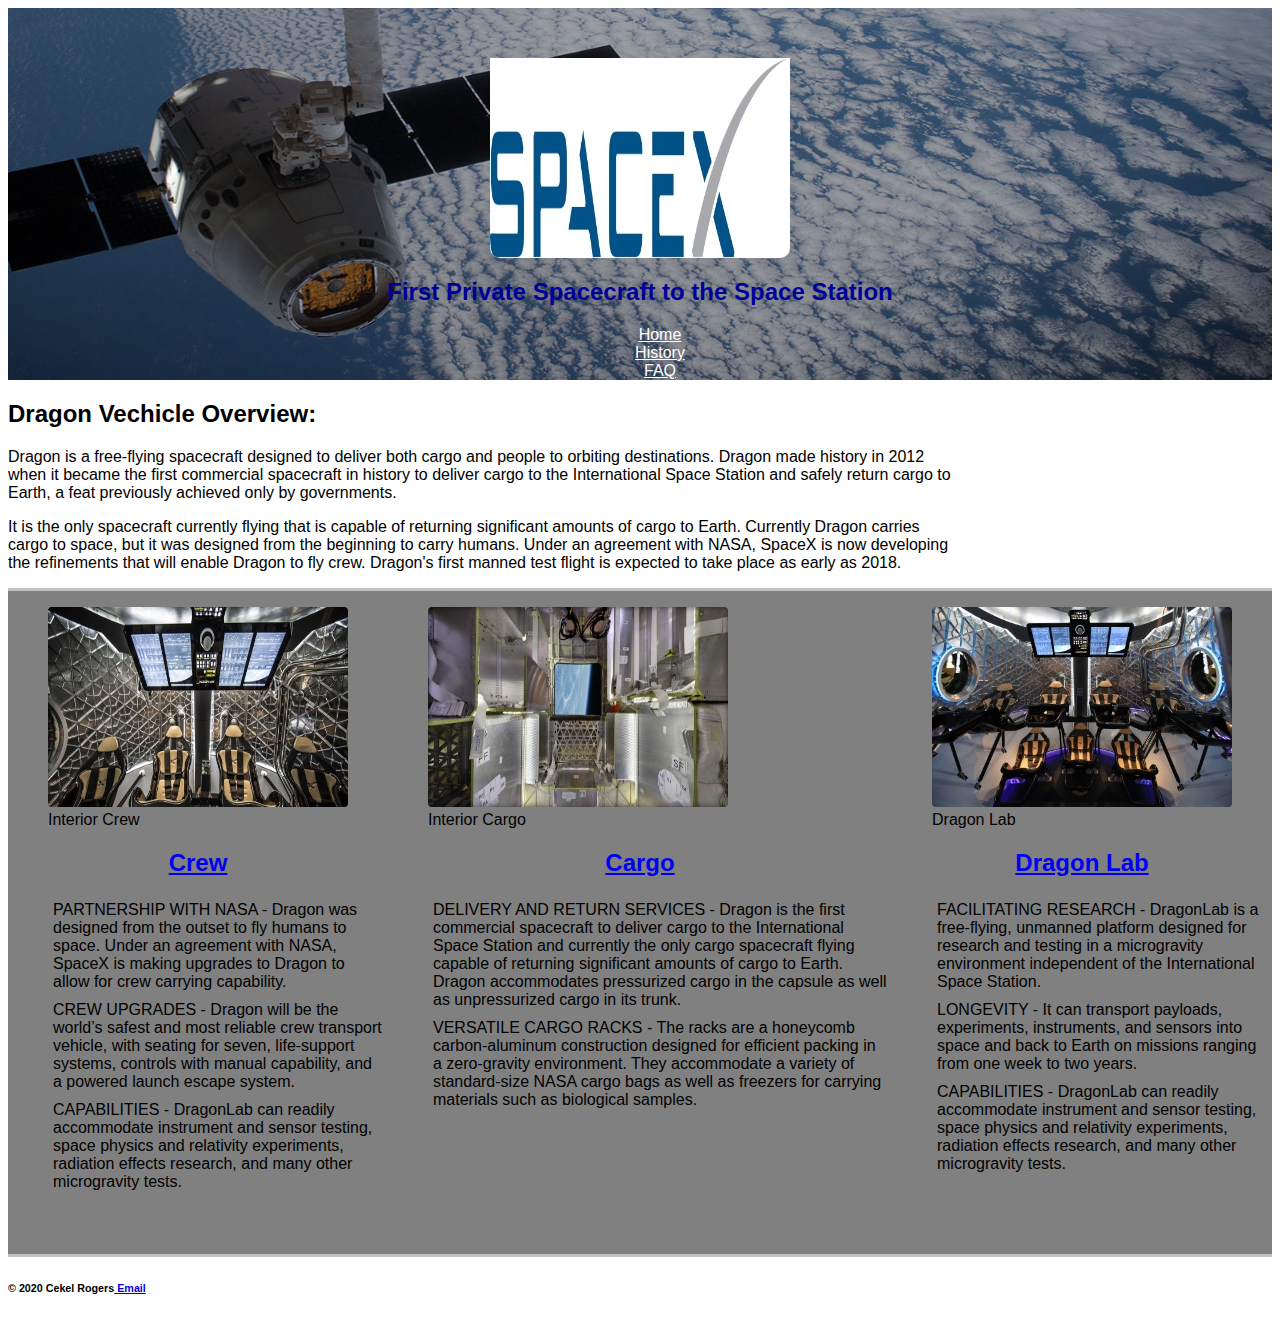
<file: spacex-dragon-v2/index.html>
<!DOCTYPE html>
<html lang="en">

<head>
  <title>SpaceX Dragon</title>
  <meta charset="UTF-8" />
  <meta name="description" content="SpaceX,Dragon,Elon Musk" />
  <meta name="author" content="Cekel Rogers" />
  <meta name="robots" content="noindex">
  <link href="https://fonts.googleapis.com/css2?family=Lato&display=swap" rel="stylesheet">
  <link rel="stylesheet" href="assets/css/style.css" />
</head>

<body>
  <header role="banner" class="primary">
    <a href="https://www.spacex.com"><img src="assets/img/top.jpg" alt="SpaceX"></a>
    
    <h2>First Private Spacecraft to the Space Station</h2>
    <nav role="navigation">
      <ul>
        <li><a href="index.html">Home</a></li>
        <li><a href="history.html">History</a></li>
        <li><a href="faq.html">FAQ</a></li>
      </ul>
    </nav>
  </header>
  <section id="content" class="container">
    <h2>Dragon Vechicle Overview:</h2>
    <p>Dragon is a free-flying spacecraft designed to deliver both cargo and people to orbiting destinations. Dragon made history in 2012 when it became the first commercial spacecraft in history to deliver cargo to the International Space Station and safely return cargo to Earth, a feat previously achieved only by governments. </p>
    <p>It is the only spacecraft currently flying that is capable of returning significant amounts of cargo to Earth. Currently Dragon carries cargo to space, but it was designed from the beginning to carry humans. Under an agreement with NASA, SpaceX is now developing the refinements that will enable Dragon to fly crew. Dragon's first manned test flight is expected to take place as early as 2018.</p>
  </section>
  <section id="articles" class="container">
    <article class="post">
      <header>
        <figure>
          <img src="assets/img/home1.jpg" alt="Interior Crew Image" />
          <figcaption>Interior Crew</figcaption>
        </figure>
        <h2> <a href="#" rel="bookmark" title="link to this post">Crew</a> </h2>
      </header>
      <ul>
          <li>PARTNERSHIP WITH NASA - Dragon was designed from the outset to fly humans to space. Under an agreement with NASA, SpaceX is making upgrades to Dragon to allow for crew carrying capability.</li>
          <li>CREW UPGRADES - Dragon will be the world’s safest and most reliable crew transport vehicle, with seating for seven, life-support systems, controls with manual capability, and a powered launch escape system.</li>
          <li>CAPABILITIES - DragonLab can readily accommodate instrument and sensor testing, space physics and relativity experiments, radiation effects research, and many other microgravity tests.</li>
      </ul>
    </article>
    <article class="post">
      <header>
        <figure>
          <img src="assets/img/home2.jpg" alt="Interior Cargo Image" />
          <figcaption>Interior Cargo</figcaption>
        </figure>
        <h2> <a href="#" rel="bookmark" title="link to this post">Cargo</a> </h2>
      </header>
      <ul>
          <li>DELIVERY AND RETURN SERVICES - Dragon is the first commercial spacecraft to deliver cargo to the International Space Station and currently the only cargo spacecraft flying capable of returning significant amounts of cargo to Earth. Dragon accommodates pressurized cargo in the capsule as well as unpressurized cargo in its trunk.</li>
          <li>VERSATILE CARGO RACKS - The racks are a honeycomb carbon-aluminum construction designed for efficient packing in a zero-gravity environment. They accommodate a variety of standard-size NASA cargo bags as well as freezers for carrying materials such as biological samples.</li>

      </ul>
      
    </article>
    <article class="post">
      <header>
        <figure>
          <img src="assets/img/home3.jpg" alt="Dragon Lab Image" />
          <figcaption>Dragon Lab</figcaption>
        </figure>
        <h2> <a href="#" rel="bookmark" title="link to this post">Dragon Lab</a> </h2>
      </header>
     <ul>
         <li>FACILITATING RESEARCH - DragonLab is a free-flying, unmanned platform designed for research and testing in a microgravity environment independent of the International Space Station.</li>
         <li>LONGEVITY - It can transport payloads, experiments, instruments, and sensors into space and back to Earth on missions ranging from one week to two years.</li>
         <li>CAPABILITIES - DragonLab can readily accommodate instrument and sensor testing, space physics and relativity experiments, radiation effects research, and many other microgravity tests.</li>
     </ul>
    </article>
  </section>
 
  <footer id="colophon" role="contentinfo">
    <h6>&copy; 2020 Cekel Rogers<a href="crogers@ualr.edu"> Email</a></h6>
  </footer>
</body>

</html>
</file>
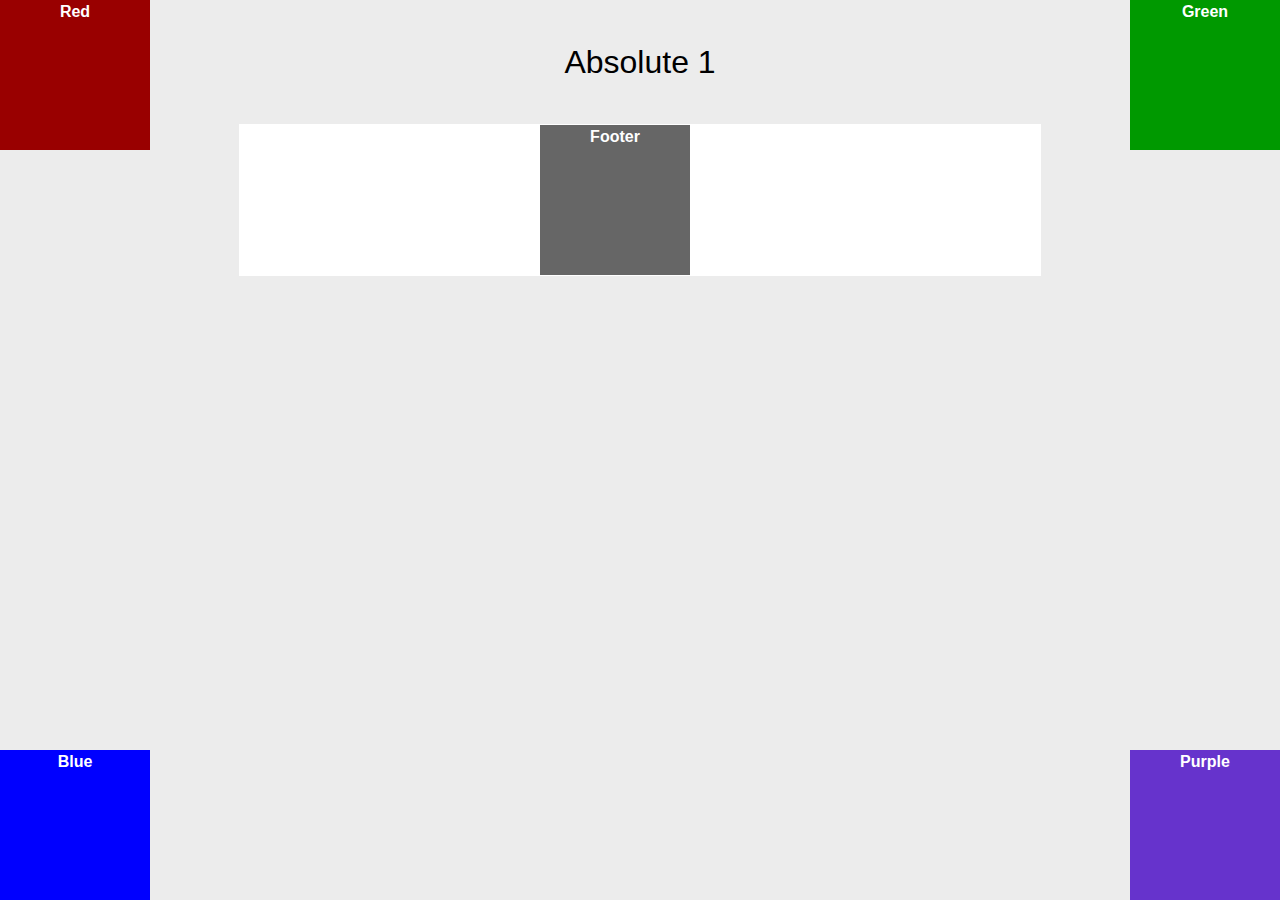
<file: positioning-lab/absolute-1.html>
<!DOCTYPE html>
 <html lang="en">
<head>
<meta charset="UTF-8" />
<title>Positioning Lab</title>
<style type="text/css">
* {
	margin: 0px;
	padding: 0px;
}
body {
	background-color: #ECECEC;
	font-weight: bold;
	font-family: Tahoma, Geneva, sans-serif;
	color: #FFF;
	text-align: center;
	line-height: 24px;
}
#wrapper {
	background-color: #FFF;
	border-top-width: 1px;
	border-right-width: 1px;
	border-bottom-width: 1px;
	border-left-width: 1px;
	border-top-style: solid;
	border-right-style: solid;
	border-bottom-style: solid;
	border-left-style: solid;
	width: 800px;
	margin-right: auto;
	margin-left: auto;
}
#red {
	background-color: #900;
	width:150px;
	height:150px;
	position:absolute;
	top:0;
	left:0;
}
#green {
	background-color: #090;
	width:150px;
	height:150px;
		position:absolute;
	top:0;
	right:0;
}
#blue {
	background-color: #00F;
	width:150px;
	height:150px;
	position:absolute;
	bottom:0;
	left:0;
}
#purple {
	background-color: #63C;
	width:150px;
	height:150px;
	position:absolute;
	bottom:0;
	right:0;
}
#footer {
	background-color: #666;
	position:relative;
	left:300px;
	top:300;
	width:150px;
	height:150px;
}
h1 {
	color: #000;
	font-weight: normal;
	padding: 50px;
}
</style>
</head>

<body>
<h1>Absolute 1</h1>
<div id="wrapper">
  <div id="red">Red</div>
  <div id="green">Green</div>
  <div id="blue">Blue</div>
  <div id="purple">Purple</div>
  <div id="footer">Footer</div>
</div>
</body>
</html>
</file>
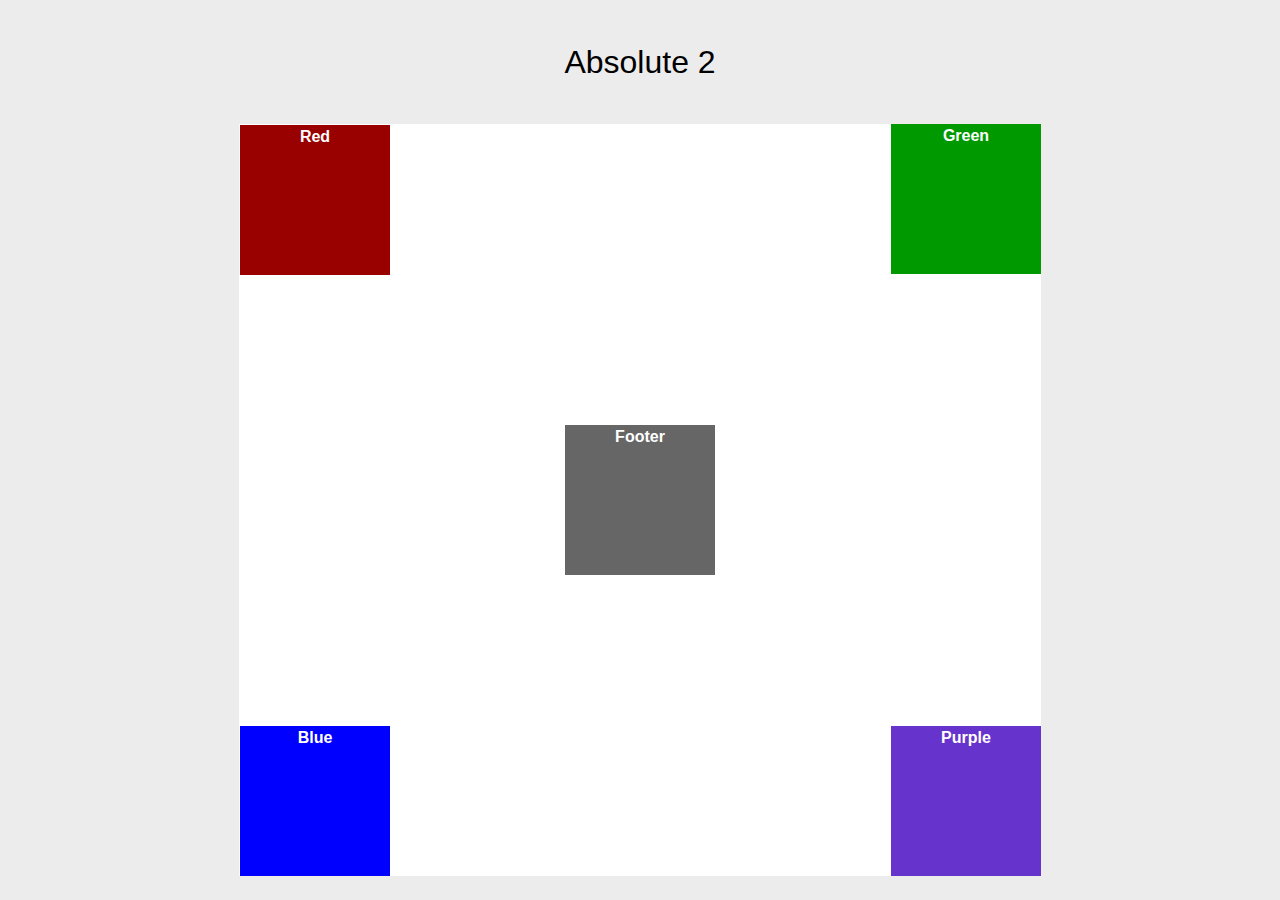
<file: positioning-lab/absolute-2.html>
<!DOCTYPE html>
<html lang="en">
<head>
<meta charset="UTF-8" />
<title>Positioning Lab</title>
<style type="text/css">
* {
	margin: 0px;
	padding: 0px;
}
body {
	background-color: #ECECEC;
	font-weight: bold;
	font-family: Tahoma, Geneva, sans-serif;
	color: #FFF;
	text-align: center;
	line-height: 24px;
}
#wrapper {
	background-color: #FFF;
	border-top-width: 1px;
	border-right-width: 1px;
	border-bottom-width: 1px;
	border-left-width: 1px;
	border-top-style: solid;
	border-right-style: solid;
	border-bottom-style: solid;
	border-left-style: solid;
	width: 800px;
	margin-right: auto;
	margin-left: auto;
}
#red {
	background-color: #900;
	width:150px;
	height:150px;
	position:relative;
	bottom:0px;
	left:0px;
}
#green {
	background-color: #090;
	width:150px;
	height:150px;
	position:relative;
	bottom:151px;
	left:651px;
}
#blue {
	background-color: #00F;
	width:150px;
	height:150px;
	position:relative;
	top:301px;
	right:0px;
}
#purple {
	background-color: #63C;
	width:150px;
	height:150px;
	position:relative;
	top:151px;
	left:651px;
}
#footer {
	background-color: #666;
	width:150px;
	height:150px;
	position:relative;
	bottom:300px;
	left:325px;
}
h1 {
	color: #000;
	font-weight: normal;
	padding: 50px;
}
</style>
</head>

<body>
<h1>Absolute 2</h1>
<div id="wrapper">
  <div id="red">Red</div>
  <div id="green">Green</div>
  <div id="blue">Blue</div>
  <div id="purple">Purple</div>
  <div id="footer">Footer</div>
</div>
</body>
</html>
</file>
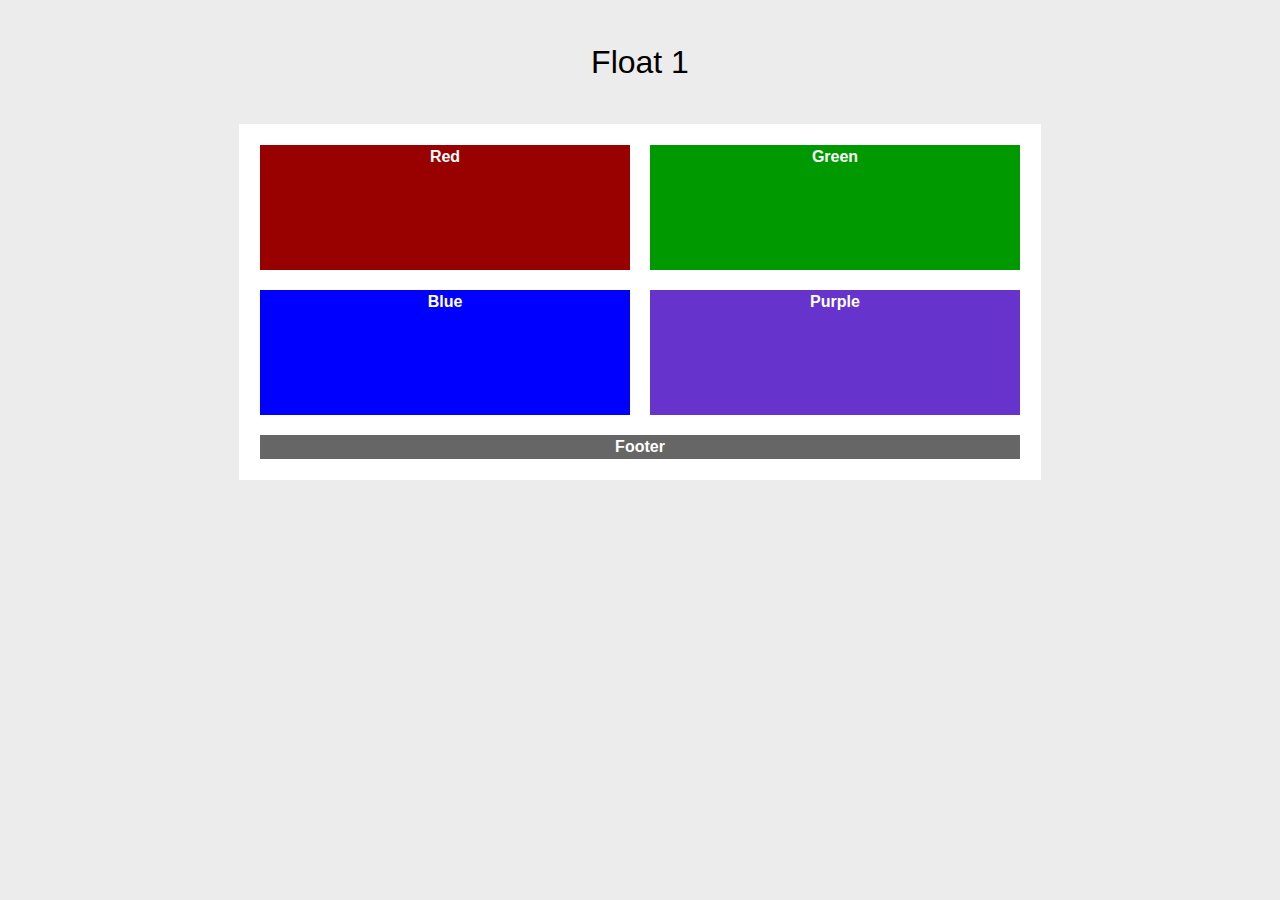
<file: positioning-lab/float-1.html>
<!DOCTYPE html>
<html lang="en">
<head>
<meta charset="UTF-8" />
<title>Positioning Lab</title>
<style type="text/css">
* {
	margin: 0px;
	padding: 0px;
}
body {
	background-color: #ECECEC;
	font-weight: bold;
	font-family: Tahoma, Geneva, sans-serif;
	color: #FFF;
	text-align: center;
	line-height: 24px;
}
#wrapper {
	background-color: #FFF;
	border-top-width: 1px;
	border-right-width: 1px;
	border-bottom-width: 1px;
	border-left-width: 1px;
	border-top-style: solid;
	border-right-style: solid;
	border-bottom-style: solid;
	border-left-style: solid;
	width: 800px;
	margin-right: auto;
	margin-left: auto;
}
#red {
	background-color: #900;
	width:370px;
	height:125px;
	float:left;
	margin:20px;

}
#green {
	background-color: #090;
	width:370px;
	height:125px;
	float:right;
	margin-top:20px;
	margin-right:20px;
}
#blue {
	background-color: #00F;
	width:370px;
	height:125px;
	float:left;
	margin:0px 20px 20px 20px;
}
#purple {
	background-color: #63C;
	width:370px;
	height:125px;
	float:right;
	margin-right:20px;

}
#footer {
	background-color: #666;
	clear:left;
	margin:20px;
}
h1 {
	color: #000;
	font-weight: normal;
	padding: 50px;
}
</style>
</head>

<body>
<h1>Float 1</h1>
<div id="wrapper">
  <div id="red">Red</div>
  <div id="green">Green</div>
  <div id="blue">Blue</div>
  <div id="purple">Purple</div>
  <div id="footer">Footer</div>
</div>
</body>
</html>
</file>
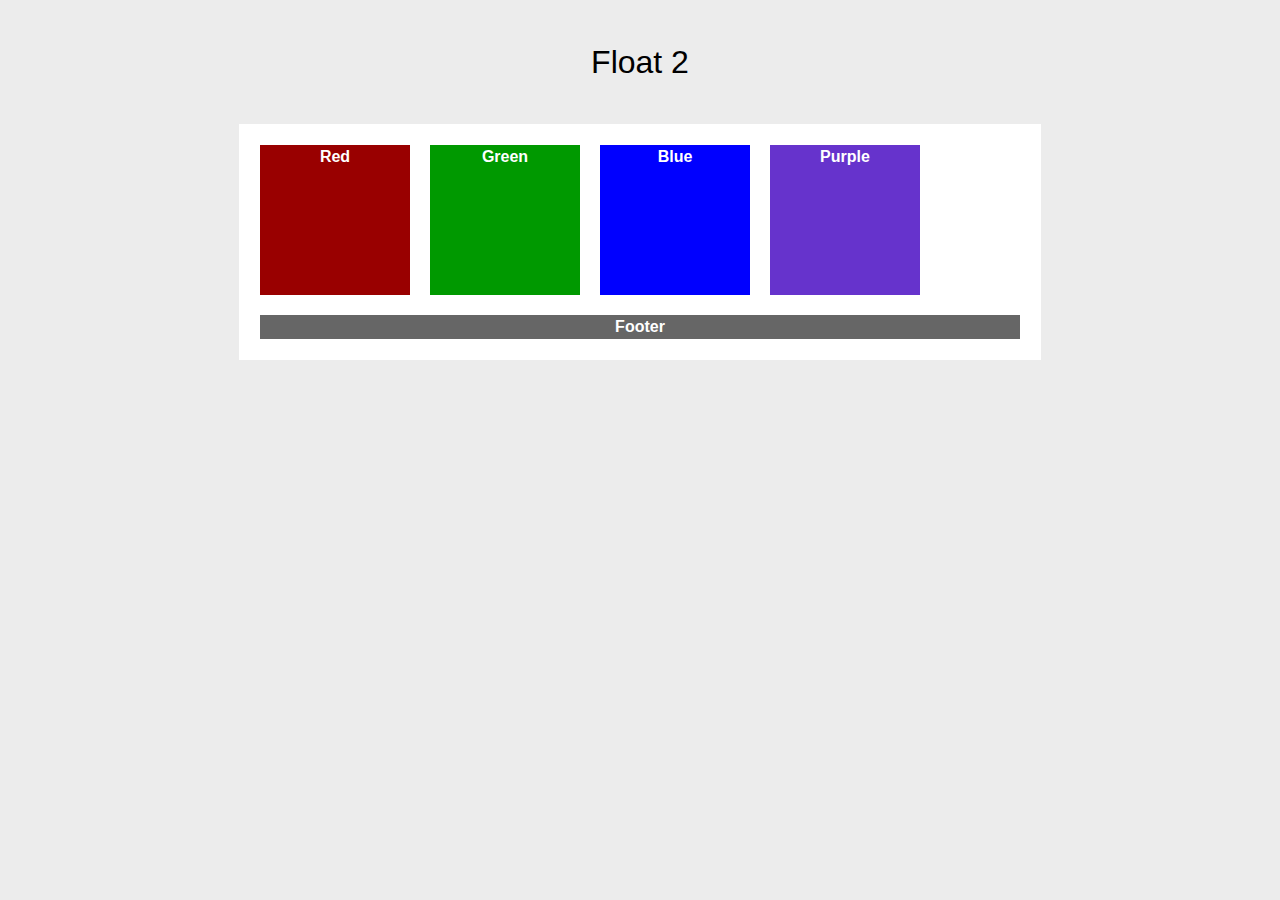
<file: positioning-lab/float-2.html>
<!DOCTYPE html>
<html lang="en">
<head>
<meta charset="UTF-8" />
<title>Positioning Lab</title>
<style type="text/css">
* {
	margin: 0px;
	padding: 0px;
}
body {
	background-color: #ECECEC;
	font-weight: bold;
	font-family: Tahoma, Geneva, sans-serif;
	color: #FFF;
	text-align: center;
	line-height: 24px;
}
#wrapper {
	background-color: #FFF;
	border-top-width: 1px;
	border-right-width: 1px;
	border-bottom-width: 1px;
	border-left-width: 1px;
	border-top-style: solid;
	border-right-style: solid;
	border-bottom-style: solid;
	border-left-style: solid;
	width: 800px;
	margin-right: auto;
	margin-left: auto;
}
#red {
	background-color: #900;
	width:150px;
	height:150px;
	float:left;
	margin:20px 20px 20px 20px;
}
#green {
	background-color: #090;
	width:150px;
	height:150px;
	float:left;
	margin:20px 0px 0px 0px;
}
#blue {
	background-color: #00F;
	width:150px;
	height:150px;
	float:left;
	margin:20px 20px 20px 20px;
}
#purple {
	background-color: #63C;
	width:150px;
	height:150px;
	float:left;
	margin:20px 0px 0px 0px;
}
#footer {
	background-color: #666;
	clear:both;
	margin:20px;
}
h1 {
	color: #000;
	font-weight: normal;
	padding: 50px;
}
</style>
</head>

<body>
<h1>Float 2</h1>
<div id="wrapper">
  <div id="red">Red</div>
  <div id="green">Green</div>
  <div id="blue">Blue</div>
  <div id="purple">Purple</div>
  <div id="footer">Footer</div>
</div>
</body>
</html>
</file>
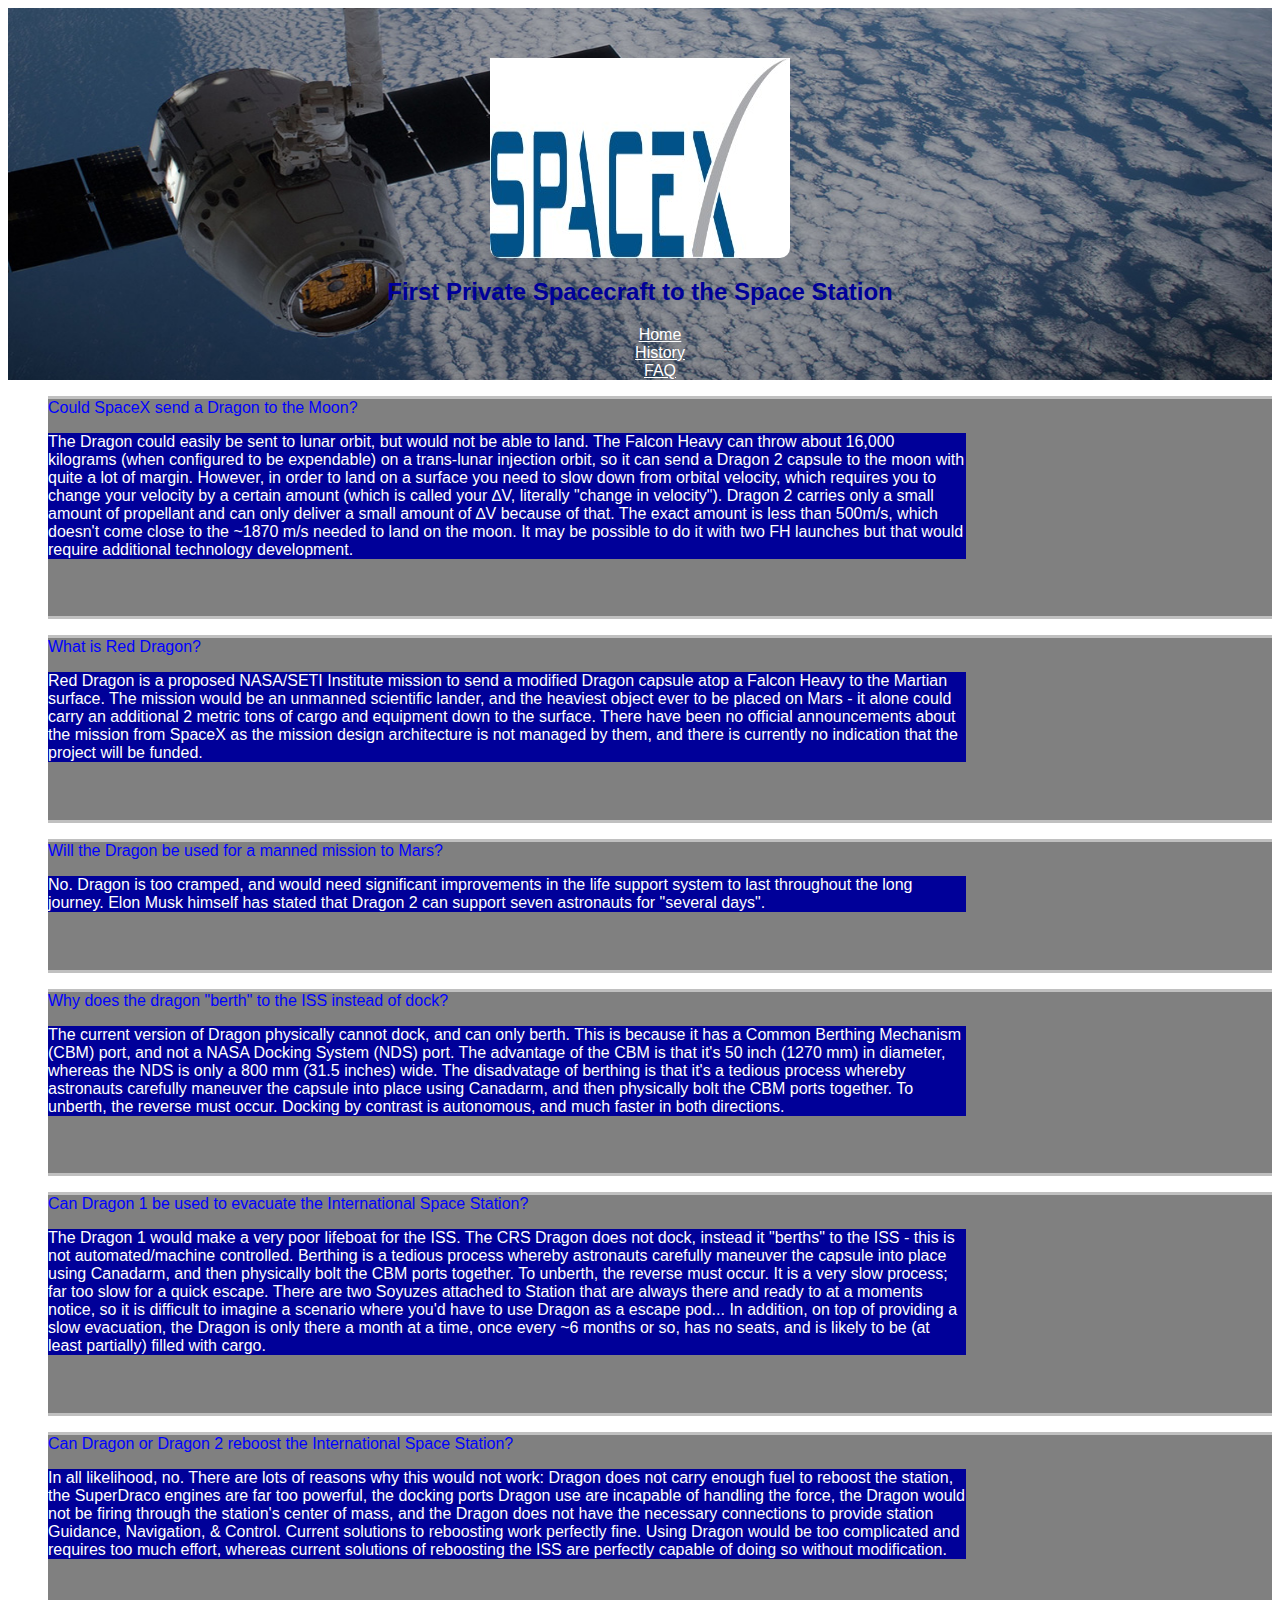
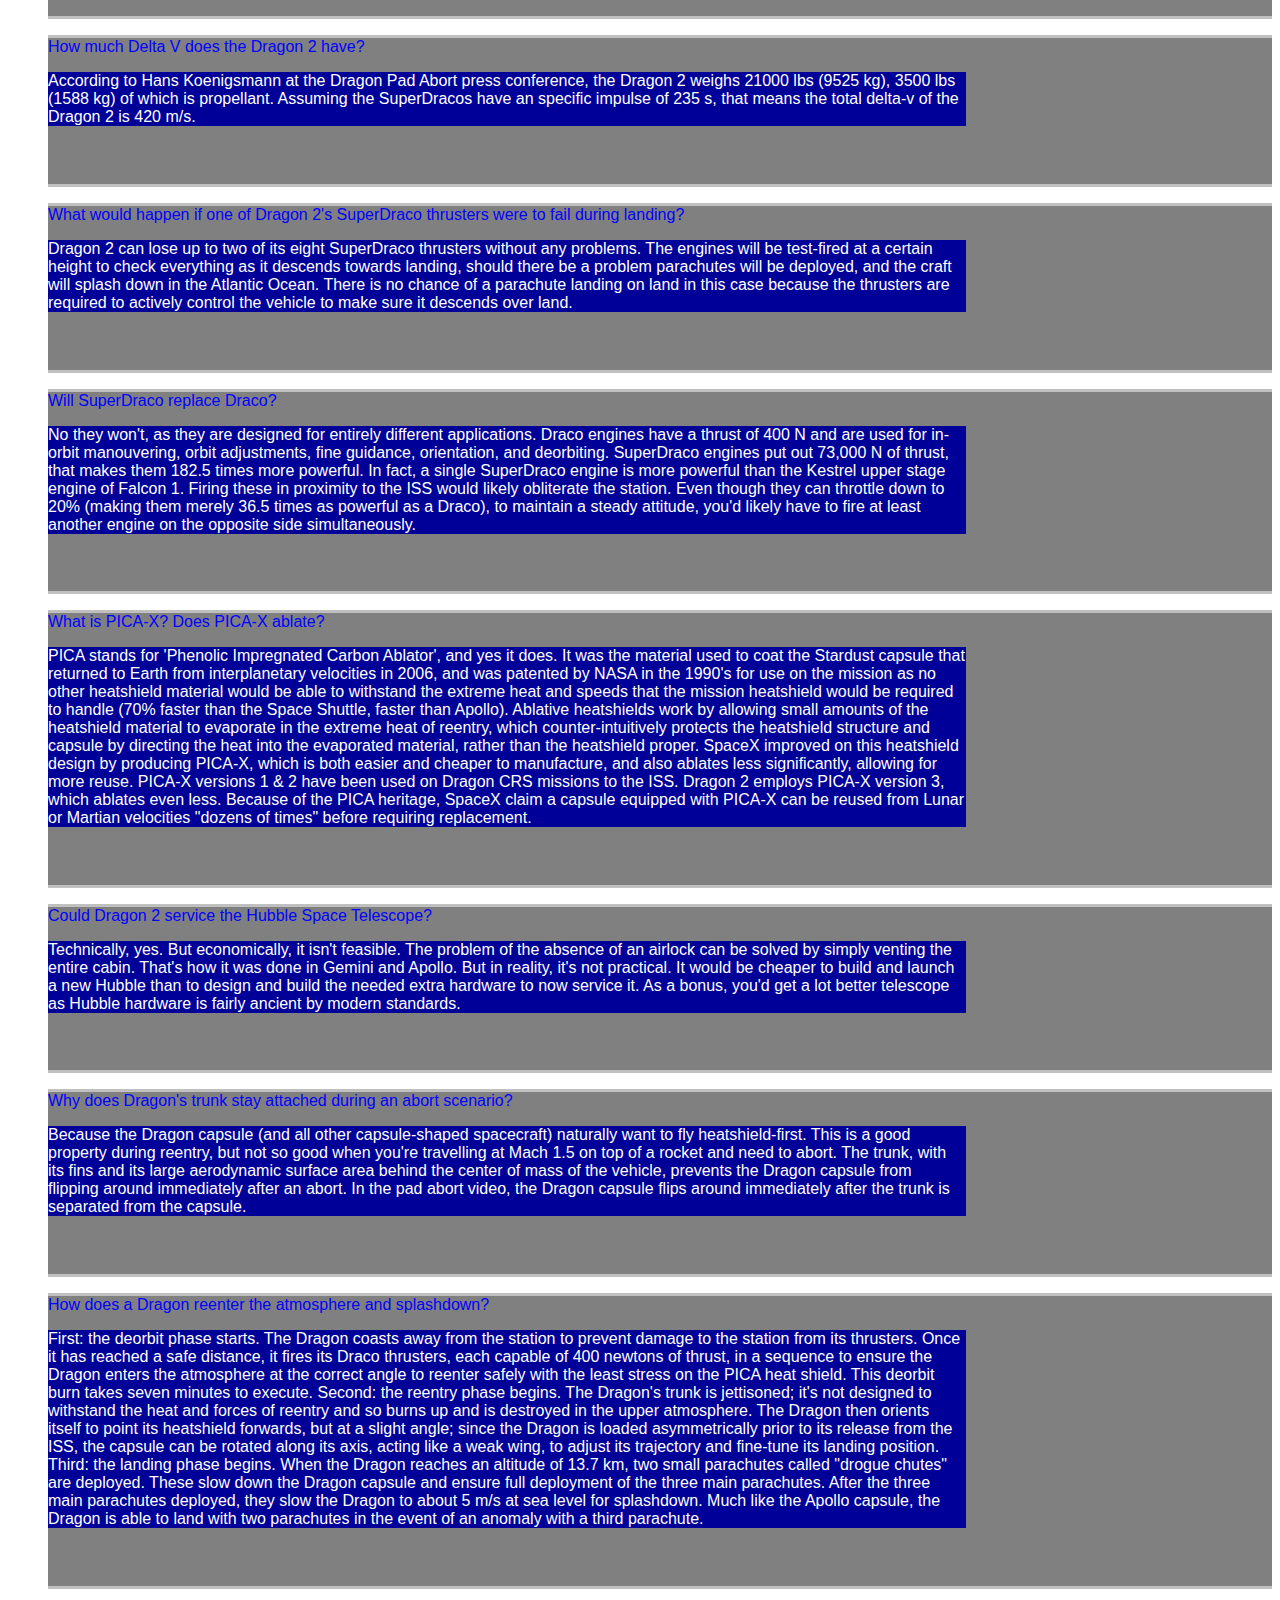
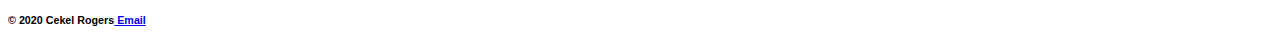
<file: spacex-dragon-v2/faq.html>
<!DOCTYPE html>
<html lang="en">

<head>
  <title>SpaceX Dragon</title>
  <meta charset="UTF-8" />
  <meta name="description" content="SpaceX,Dragon" />
  <meta name="author" content="Cekel Rogers" />
  <meta name="robots" content="noindex">
  <link href="https://fonts.googleapis.com/css2?family=Lato&display=swap" rel="stylesheet">
  <link rel="stylesheet" href="assets/css/style.css" />
</head>

<body>
  <header role="banner" class="primary">
   <a href="https://www.spacex.com"><img src="assets/img/top.jpg" alt="SpaceX"></a>
    <h2>First Private Spacecraft to the Space Station</h2>
    <nav role="navigation">
      <ul>
        <li><a href="index.html">Home</a></li>
        <li><a href="history.html">History</a></li>
        <li><a href="faq.html">FAQ</a></li>
      </ul>
    </nav>
  </header>
  <section id="content-f" class="container">
    <ul>
      <li>Could SpaceX send a Dragon to the Moon?
        <p>The Dragon could easily be sent to lunar orbit, but would not be able to land. The Falcon Heavy can throw about 16,000 kilograms (when configured to be expendable) on a trans-lunar injection orbit, so it can send a Dragon 2 capsule to the moon with quite a lot of margin. However, in order to land on a surface you need to slow down from orbital velocity, which requires you to change your velocity by a certain amount (which is called your ∆V, literally "change in velocity"). Dragon 2 carries only a small amount of propellant and can only deliver a small amount of ∆V because of that. The exact amount is less than 500m/s, which doesn't come close to the ~1870 m/s needed to land on the moon. It may be possible to do it with two FH launches but that would require additional technology development.
</p>
      </li>
    </ul>
   
    <ul>
      <li>What is Red Dragon?
        <p>Red Dragon is a proposed NASA/SETI Institute mission to send a modified Dragon capsule atop a Falcon Heavy to the Martian surface. The mission would be an unmanned scientific lander, and the heaviest object ever to be placed on Mars - it alone could carry an additional 2 metric tons of cargo and equipment down to the surface. There have been no official announcements about the mission from SpaceX as the mission design architecture is not managed by them, and there is currently no indication that the project will be funded.</p>
      </li>
    </ul>
   
    <ul>
      <li>Will the Dragon be used for a manned mission to Mars?
        <p>No. Dragon is too cramped, and would need significant improvements in the life support system to last throughout the long journey. Elon Musk himself has stated that Dragon 2 can support seven astronauts for "several days".</p>
      </li>
    </ul>
   
    <ul>
      <li>Why does the dragon "berth" to the ISS instead of dock?
        <p>The current version of Dragon physically cannot dock, and can only berth. This is because it has a Common Berthing Mechanism (CBM) port, and not a NASA Docking System (NDS) port. The advantage of the CBM is that it's 50 inch (1270 mm) in diameter, whereas the NDS is only a 800 mm (31.5 inches) wide. The disadvatage of berthing is that it's a tedious process whereby astronauts carefully maneuver the capsule into place using Canadarm, and then physically bolt the CBM ports together. To unberth, the reverse must occur. Docking by contrast is autonomous, and much faster in both directions.
</p>
      </li>
    </ul>
   
    <ul>
      <li>Can Dragon 1 be used to evacuate the International Space Station?
        <p>The Dragon 1 would make a very poor lifeboat for the ISS. The CRS Dragon does not dock, instead it "berths" to the ISS - this is not automated/machine controlled. Berthing is a tedious process whereby astronauts carefully maneuver the capsule into place using Canadarm, and then physically bolt the CBM ports together. To unberth, the reverse must occur. It is a very slow process; far too slow for a quick escape. There are two Soyuzes attached to Station that are always there and ready to at a moments notice, so it is difficult to imagine a scenario where you'd have to use Dragon as a escape pod... In addition, on top of providing a slow evacuation, the Dragon is only there a month at a time, once every ~6 months or so, has no seats, and is likely to be (at least partially) filled with cargo.
</p>
      </li>
    </ul>
   
    <ul>
      <li>Can Dragon or Dragon 2 reboost the International Space Station?
        <p>In all likelihood, no. There are lots of reasons why this would not work: Dragon does not carry enough fuel to reboost the station, the SuperDraco engines are far too powerful, the docking ports Dragon use are incapable of handling the force, the Dragon would not be firing through the station's center of mass, and the Dragon does not have the necessary connections to provide station Guidance, Navigation, & Control. Current solutions to reboosting work perfectly fine. Using Dragon would be too complicated and requires too much effort, whereas current solutions of reboosting the ISS are perfectly capable of doing so without modification.
</p>
      </li>
    </ul>
   
    <ul>
      <li>How much Delta V does the Dragon 2 have?
        <p>According to Hans Koenigsmann at the Dragon Pad Abort press conference, the Dragon 2 weighs 21000 lbs (9525 kg), 3500 lbs (1588 kg) of which is propellant. Assuming the SuperDracos have an specific impulse of 235 s, that means the total delta-v of the Dragon 2 is 420 m/s.</p>
      </li>
    </ul>
   
    <ul>
      <li>What would happen if one of Dragon 2's SuperDraco thrusters were to fail during landing?
        <p>Dragon 2 can lose up to two of its eight SuperDraco thrusters without any problems. The engines will be test-fired at a certain height to check everything as it descends towards landing, should there be a problem parachutes will be deployed, and the craft will splash down in the Atlantic Ocean. There is no chance of a parachute landing on land in this case because the thrusters are required to actively control the vehicle to make sure it descends over land.
</p>
      </li>
    </ul>
   
    <ul>
      <li>Will SuperDraco replace Draco?
        <p>No they won't, as they are designed for entirely different applications. Draco engines have a thrust of 400 N and are used for in-orbit manouvering, orbit adjustments, fine guidance, orientation, and deorbiting. SuperDraco engines put out 73,000 N of thrust, that makes them 182.5 times more powerful. In fact, a single SuperDraco engine is more powerful than the Kestrel upper stage engine of Falcon 1. Firing these in proximity to the ISS would likely obliterate the station.
Even though they can throttle down to 20% (making them merely 36.5 times as powerful as a Draco), to maintain a steady attitude, you'd likely have to fire at least another engine on the opposite side simultaneously.</p>
      </li>
    </ul>
   
    <ul>
      <li>What is PICA-X? Does PICA-X ablate?
        <p>PICA stands for 'Phenolic Impregnated Carbon Ablator', and yes it does. It was the material used to coat the Stardust capsule that returned to Earth from interplanetary velocities in 2006, and was patented by NASA in the 1990's for use on the mission as no other heatshield material would be able to withstand the extreme heat and speeds that the mission heatshield would be required to handle (70% faster than the Space Shuttle, faster than Apollo). Ablative heatshields work by allowing small amounts of the heatshield material to evaporate in the extreme heat of reentry, which counter-intuitively protects the heatshield structure and capsule by directing the heat into the evaporated material, rather than the heatshield proper.
SpaceX improved on this heatshield design by producing PICA-X, which is both easier and cheaper to manufacture, and also ablates less significantly, allowing for more reuse. PICA-X versions 1 & 2 have been used on Dragon CRS missions to the ISS. Dragon 2 employs PICA-X version 3, which ablates even less. Because of the PICA heritage, SpaceX claim a capsule equipped with PICA-X can be reused from Lunar or Martian velocities "dozens of times" before requiring replacement.</p>
      </li>
    </ul>
   
    <ul>
      <li>Could Dragon 2 service the Hubble Space Telescope?
        <p>Technically, yes. But economically, it isn't feasible. The problem of the absence of an airlock can be solved by simply venting the entire cabin. That's how it was done in Gemini and Apollo. But in reality, it's not practical. It would be cheaper to build and launch a new Hubble than to design and build the needed extra hardware to now service it. As a bonus, you'd get a lot better telescope as Hubble hardware is fairly ancient by modern standards. </p>
      </li>
    </ul>
   
    <ul>
      <li>Why does Dragon's trunk stay attached during an abort scenario?
        <p>Because the Dragon capsule (and all other capsule-shaped spacecraft) naturally want to fly heatshield-first. This is a good property during reentry, but not so good when you're travelling at Mach 1.5 on top of a rocket and need to abort. The trunk, with its fins and its large aerodynamic surface area behind the center of mass of the vehicle, prevents the Dragon capsule from flipping around immediately after an abort. In the pad abort video, the Dragon capsule flips around immediately after the trunk is separated from the capsule.</p>
      </li>
    </ul>
   
    <ul>
      <li>How does a Dragon reenter the atmosphere and splashdown?
        <p>First: the deorbit phase starts. The Dragon coasts away from the station to prevent damage to the station from its thrusters. Once it has reached a safe distance, it fires its Draco thrusters, each capable of 400 newtons of thrust, in a sequence to ensure the Dragon enters the atmosphere at the correct angle to reenter safely with the least stress on the PICA heat shield. This deorbit burn takes seven minutes to execute.
Second: the reentry phase begins. The Dragon's trunk is jettisoned; it's not designed to withstand the heat and forces of reentry and so burns up and is destroyed in the upper atmosphere. The Dragon then orients itself to point its heatshield forwards, but at a slight angle; since the Dragon is loaded asymmetrically prior to its release from the ISS, the capsule can be rotated along its axis, acting like a weak wing, to adjust its trajectory and fine-tune its landing position.
Third: the landing phase begins. When the Dragon reaches an altitude of 13.7 km, two small parachutes called "drogue chutes" are deployed. These slow down the Dragon capsule and ensure full deployment of the three main parachutes. After the three main parachutes deployed, they slow the Dragon to about 5 m/s at sea level for splashdown. Much like the Apollo capsule, the Dragon is able to land with two parachutes in the event of an anomaly with a third parachute.

</p>
      </li>
    </ul>
   </section>
     <footer id="colophon" role="contentinfo">
    <h6>&copy; 2020 Cekel Rogers<a href="crogers@ualr.edu"> Email</a></h6>
  </footer>
</body>

</html>
</file>
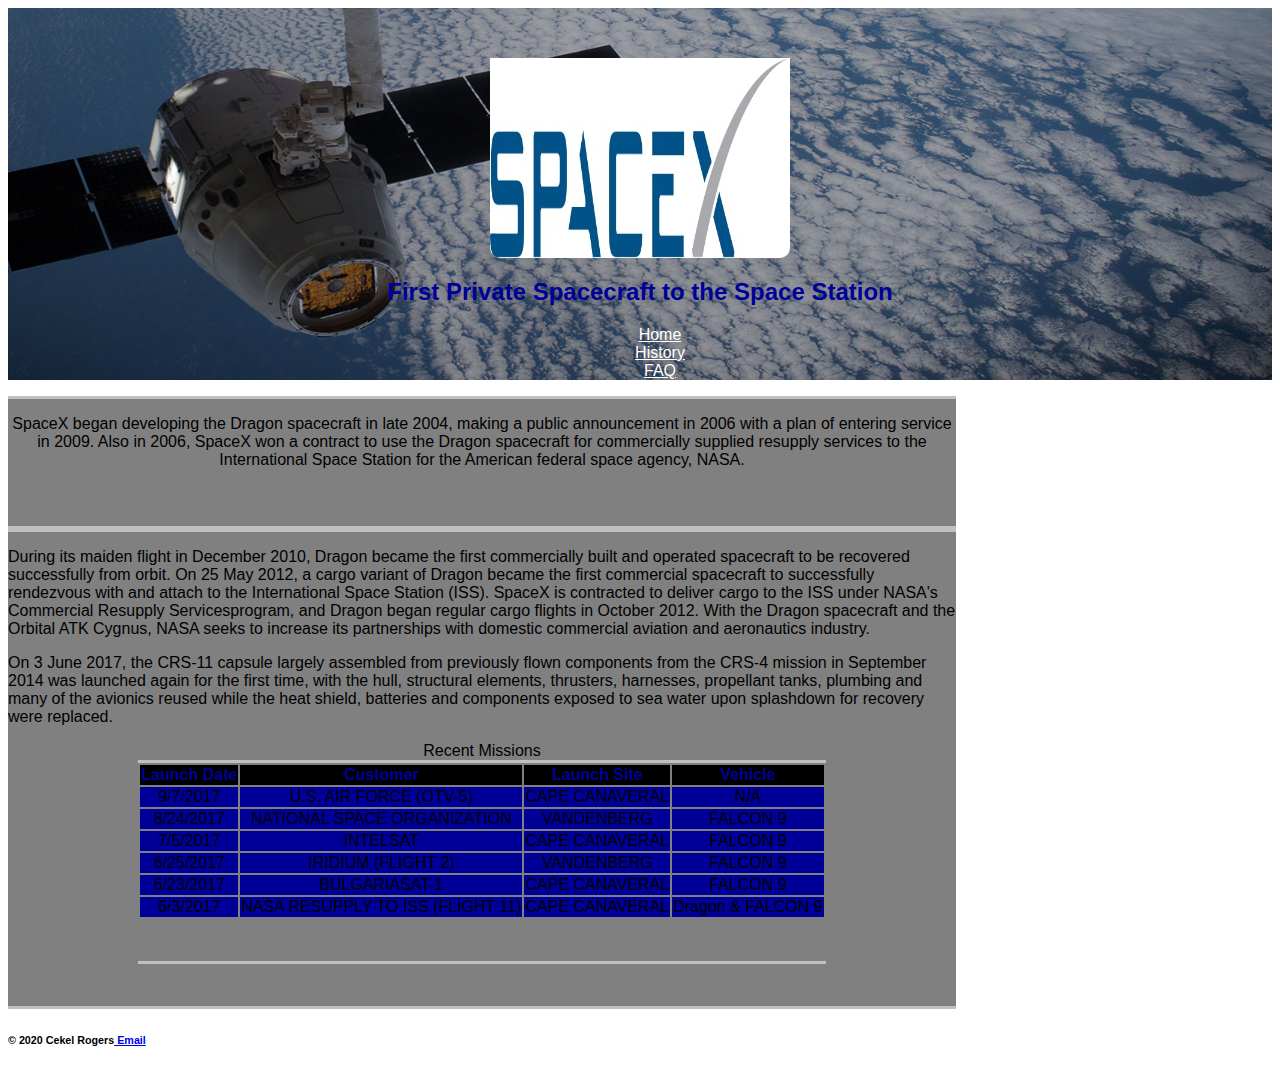
<file: spacex-dragon-v2/history.html>
<!DOCTYPE html>
<html lang="en">

<head>
  <title>SpaceX Dragon</title>
  <meta charset="UTF-8" />
  <meta name="description" content="SpaceX,Dragon" />
  <meta name="author" content="Cekel Rogers" />
  <meta name="robots" content="noindex">
  <link href="https://fonts.googleapis.com/css2?family=Lato&display=swap" rel="stylesheet">
  <link rel="stylesheet" href="assets/css/style.css" />
</head>

<body>
  <header role="banner" class="primary">
    <a href="https://www.spacex.com"><img src="assets/img/top.jpg" alt="SpaceX"></a>
    <h2>First Private Spacecraft to the Space Station</h2>
    <nav role="navigation">
      <ul>
        <li><a href="index.html">Home</a></li>
        <li><a href="history.html">History</a></li>
        <li><a href="faq.html">FAQ</a></li>
      </ul>
    </nav>
  </header>
  <section id="content-h" class="container">
    <p>SpaceX began developing the Dragon spacecraft in late 2004, making a public announcement in 2006 with a plan of entering service in 2009. Also in 2006, SpaceX won a contract to use the Dragon spacecraft for commercially supplied resupply services to the International Space Station for the American federal space agency, NASA.</p>
  </section>
  <section id="articles-h" class="container">
    <article class="post">
      <p>During its maiden flight in December 2010, Dragon became the first commercially built and operated spacecraft to be recovered successfully from orbit. On 25 May 2012, a cargo variant of Dragon became the first commercial spacecraft to successfully rendezvous with and attach to the International Space Station (ISS). SpaceX is contracted to deliver cargo to the ISS under NASA's Commercial Resupply Servicesprogram, and Dragon began regular cargo flights in October 2012.  With the Dragon spacecraft and the Orbital ATK Cygnus, NASA seeks to increase its partnerships with domestic commercial aviation and aeronautics industry. </p>
      <p>On 3 June 2017, the CRS-11 capsule largely assembled from previously flown components from the CRS-4 mission in September 2014 was launched again for the first time, with the hull, structural elements, thrusters, harnesses, propellant tanks, plumbing and many of the avionics reused while the heat shield, batteries and components exposed to sea water upon splashdown for recovery were replaced.</p>
      <table>
        <caption>Recent Missions</caption>
        <tr>
          <th scope="col">Launch Date</th>
          <th scope="col">Customer</th>
          <th scope="col">Launch Site</th>
          <th scope="col">Vehicle</th>
          </tr>
        <tr>
          <td>9/7/2017</td>
          <td>U.S. AIR FORCE (OTV-5)</td>
          <td>CAPE CANAVERAL</td>
          <td>N/A</td>
        </tr>
        <tr>
          <td>8/24/2017</td>
          <td>NATIONAL SPACE ORGANIZATION</td>
          <td>VANDENBERG</td>
          <td>FALCON 9</td>
        </tr>
        <tr>
          <td>7/5/2017</td>
          <td>INTELSAT</td>
          <td>CAPE CANAVERAL</td>
          <td>FALCON 9</td>
        </tr>
        <tr>
          <td>6/25/2017</td>
          <td>IRIDIUM (FLIGHT 2)</td>
          <td>VANDENBERG</td>
          <td>FALCON 9</td>
        </tr>
        <tr>
          <td>6/23/2017</td>
          <td>BULGARIASAT-1</td>
          <td>CAPE CANAVERAL</td>
          <td>FALCON 9</td>
        </tr>
        <tr>
          <td>6/3/2017</td>
          <td>NASA RESUPPLY TO ISS (FLIGHT 11)</td>
          <td>CAPE CANAVERAL</td>
          <td>Dragon & FALCON 9</td>
        </tr>
        
        
      </table>
    </article>
  
      </section>
  <footer id="colophon" role="contentinfo">
    <h6>&copy; 2020 Cekel Rogers<a href="crogers@ualr.edu"> Email</a> </h6>
  </footer>
</body>

</html>
</file>
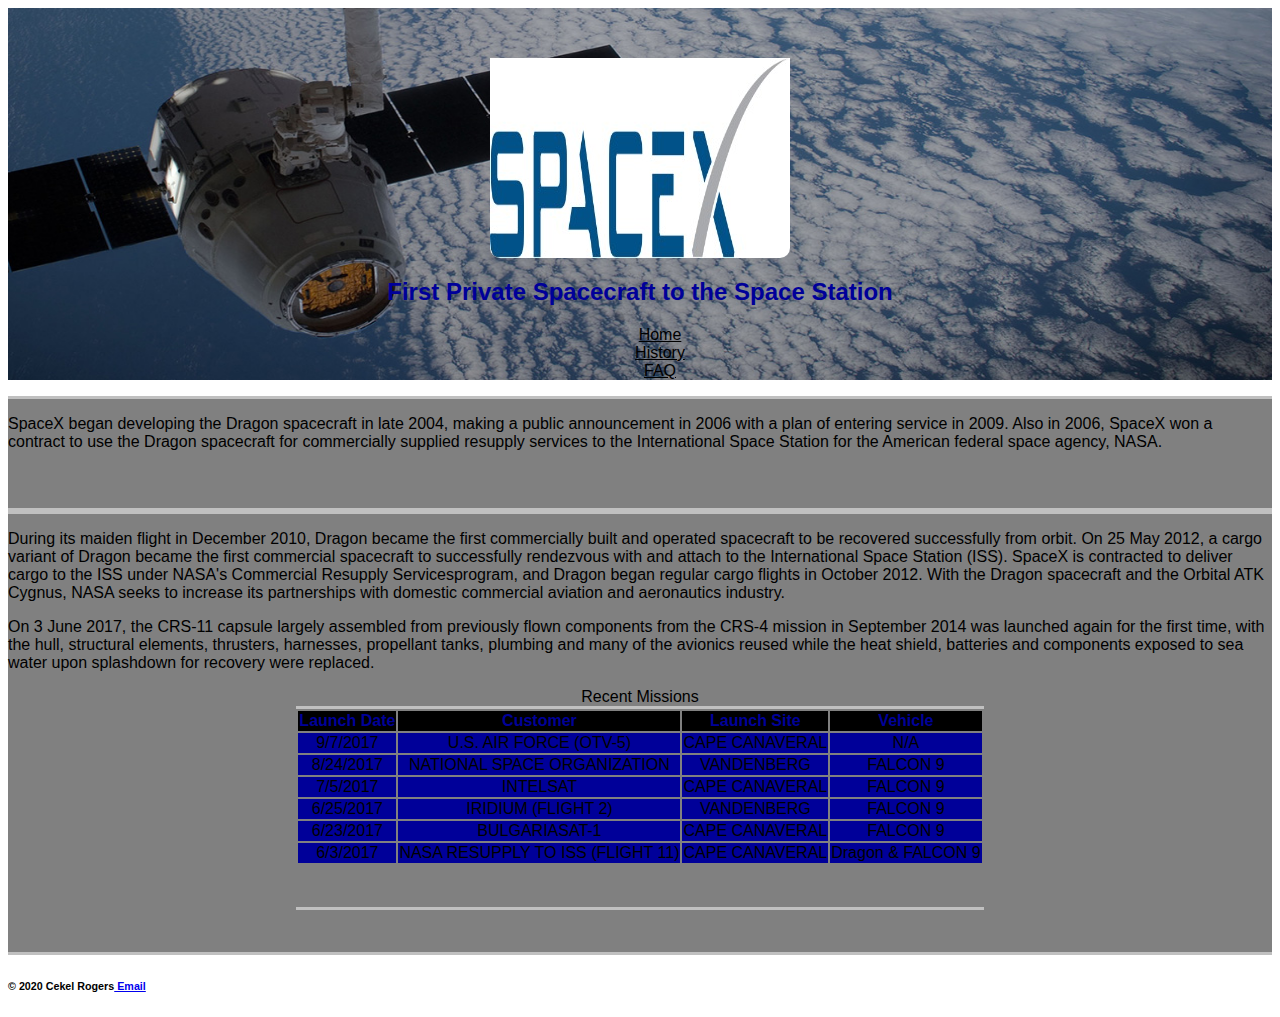
<file: spacex-dragon/history.html>
<!DOCTYPE html>
<html lang="en">

<head>
  <title>SpaceX Dragon</title>
  <meta charset="UTF-8" />
  <meta name="description" content="SpaceX,Dragon" />
  <meta name="author" content="Cekel Rogers" />
  <meta name="robots" content="noindex">
  <link href="https://fonts.googleapis.com/css2?family=Lato&display=swap" rel="stylesheet">
  <link rel="stylesheet" href="assets/css/style.css" />
</head>

<body>
  <header role="banner" class="primary">
    <a href="https://www.spacex.com"><img src="assets/img/top.jpg" alt="SpaceX"></a>
    <h2>First Private Spacecraft to the Space Station</h2>
    <nav role="navigation">
      <ul>
        <li><a href="index.html">Home</a></li>
        <li><a href="history.html">History</a></li>
        <li><a href="faq.html">FAQ</a></li>
      </ul>
    </nav>
  </header>
  <section id="content-h" class="container">
    <p>SpaceX began developing the Dragon spacecraft in late 2004, making a public announcement in 2006 with a plan of entering service in 2009. Also in 2006, SpaceX won a contract to use the Dragon spacecraft for commercially supplied resupply services to the International Space Station for the American federal space agency, NASA.</p>
  </section>
  <section id="articles-h" class="container">
    <article class="post">
      <p>During its maiden flight in December 2010, Dragon became the first commercially built and operated spacecraft to be recovered successfully from orbit. On 25 May 2012, a cargo variant of Dragon became the first commercial spacecraft to successfully rendezvous with and attach to the International Space Station (ISS). SpaceX is contracted to deliver cargo to the ISS under NASA's Commercial Resupply Servicesprogram, and Dragon began regular cargo flights in October 2012.  With the Dragon spacecraft and the Orbital ATK Cygnus, NASA seeks to increase its partnerships with domestic commercial aviation and aeronautics industry. </p>
      <p>On 3 June 2017, the CRS-11 capsule largely assembled from previously flown components from the CRS-4 mission in September 2014 was launched again for the first time, with the hull, structural elements, thrusters, harnesses, propellant tanks, plumbing and many of the avionics reused while the heat shield, batteries and components exposed to sea water upon splashdown for recovery were replaced.</p>
      <table>
        <caption>Recent Missions</caption>
        <tr>
          <th scope="col">Launch Date</th>
          <th scope="col">Customer</th>
          <th scope="col">Launch Site</th>
          <th scope="col">Vehicle</th>
          </tr>
        <tr>
          <td>9/7/2017</td>
          <td>U.S. AIR FORCE (OTV-5)</td>
          <td>CAPE CANAVERAL</td>
          <td>N/A</td>
        </tr>
        <tr>
          <td>8/24/2017</td>
          <td>NATIONAL SPACE ORGANIZATION</td>
          <td>VANDENBERG</td>
          <td>FALCON 9</td>
        </tr>
        <tr>
          <td>7/5/2017</td>
          <td>INTELSAT</td>
          <td>CAPE CANAVERAL</td>
          <td>FALCON 9</td>
        </tr>
        <tr>
          <td>6/25/2017</td>
          <td>IRIDIUM (FLIGHT 2)</td>
          <td>VANDENBERG</td>
          <td>FALCON 9</td>
        </tr>
        <tr>
          <td>6/23/2017</td>
          <td>BULGARIASAT-1</td>
          <td>CAPE CANAVERAL</td>
          <td>FALCON 9</td>
        </tr>
        <tr>
          <td>6/3/2017</td>
          <td>NASA RESUPPLY TO ISS (FLIGHT 11)</td>
          <td>CAPE CANAVERAL</td>
          <td>Dragon & FALCON 9</td>
        </tr>
        
        
      </table>
    </article>
  
      </section>

  </aside>
  <footer id="colophon" role="contentinfo">
    <h6>&copy; 2020 Cekel Rogers<a href="crogers@ualr.edu"> Email</a> </h6>
  </footer>
</body>

</html>
</file>
<file: spacex-dragon-v2/assets/css/style.css>
.primary{
    background-image:url("../../assets/img/dragon-in-space.jpg");
    background-repeat:no-repeat;
    background-size:100% 100%;
    color:#000099;
    text-align:center;
}
.primary li{
    list-style-type: none;
    color:white;
}
.primary a:link, .primary a:visited{
    color:white;
}
.primary img{
  display: block;
  margin-left: auto;
  padding-top:50px;
  border-radius:10px;
  margin-right: auto;

}
body{
    font-family:sans-serif;
}
#articles{
display:flex;
  flex-direction:row;
  justify-content:space-between;
  border-bottom:3px solid #c0c0c0;
  border-top:3px solid #c0c0c0;
  padding-bottom:2.6rem;
  background-color:gray;
 
}
#articles.post{
  width:100%;
  box-shadow:0 4px 8px rgba(0,0,0,.4);
  transition:.5s;
  border-radius:10px;
  font-size:.9rem;

}
#articles .post figure{
  margin:1;
}
#articles article img{
  border-radius:4px;
    margin:auto;
}
#articles h2{
    text-align:center;
}
#content{
    border-top:3px;
    max-width:75%;

}
.post li{
    padding:5px;
    list-style-type: none;
}
#content-f{
    border:3px;
    
}
#content-f li{
  color:#0000FF;
  display:flex;
  flex-direction:column;
  justify-content:space-between;
  border-bottom:3px solid #c0c0c0;
  border-top:3px solid #c0c0c0;
  padding-bottom:2.6rem;
  background-color:gray;
 
}
#content-f p{
    color:#FFFFFF;
    background-color:#000099;
    max-width:75%;
}
#content-h{
  border-bottom:3px solid #c0c0c0;
  border-top:3px solid #c0c0c0;
  padding-bottom:2.6rem;
  background-color:gray;
  max-width:75%;
  text-align:center;
}
#articles-h{


  border-bottom:3px solid #c0c0c0;
  border-top:3px solid #c0c0c0;
  padding-bottom:2.6rem;
  background-color:gray;
  max-width:75%;
}
#articles-h table{

text-align:center;
  border-bottom:3px solid #c0c0c0;
  border-top:3px solid #c0c0c0;
  padding-bottom:2.6rem;
  background-color:gray;
  margin-right:auto;
  margin-left:auto;
}
#articles-h table th{
    color:#000099;
}
#articles-h table tr{
    background-color:black;
}
#articles-h table td{
    background-color:#000099;
}
</file>
<file: spacex-dragon/assets/css/style.css>
.primary{
    background-image:url("../../assets/img/dragon-in-space.jpg");
    background-repeat:no-repeat;
    background-size:100% 100%;
    color:#000099;
    text-align:center;
}
.primary li{
    list-style-type: none;
    color:black;
}
.primary a:link, .primary a:visited{
    color:black;
}
.primary img{
  display: block;
  margin-left: auto;
  padding-top:50px;
  border-radius:10px;
  margin-right: auto;

}
body{
    font-family:sans-serif;
}
#articles{
display:flex;
  flex-direction:row;
  justify-content:space-between;
  border-bottom:3px solid #c0c0c0;
  border-top:3px solid #c0c0c0;
  padding-bottom:2.6rem;
  background-color:gray;
 
}
#articles.post{
  width:100%;
  box-shadow:0 4px 8px rgba(0,0,0,.4);
  transition:.5s;
  border-radius:10px;
  font-size:.9rem;

}
#articles .post figure{
  margin:1;
}
#articles article img{
  border-radius:4px;
    margin:auto;
}
#articles h2{
    text-align:center;
}
#content{
    border-top:3px;

}
.post li{
    padding:5px;
    list-style-type: none;
}
#content-f{
    border:3px;
}
#content-f li{
  color:#0000FF;
  display:flex;
  flex-direction:column;
  justify-content:space-between;
  border-bottom:3px solid #c0c0c0;
  border-top:3px solid #c0c0c0;
  padding-bottom:2.6rem;
  background-color:gray;
 
}
#content-f p{
    color:black;
    background-color:#000099;
}
#content-h{


  border-bottom:3px solid #c0c0c0;
  border-top:3px solid #c0c0c0;
  padding-bottom:2.6rem;
  background-color:gray;
}
#articles-h{


  border-bottom:3px solid #c0c0c0;
  border-top:3px solid #c0c0c0;
  padding-bottom:2.6rem;
  background-color:gray;
}
#articles-h table{

text-align:center;
  border-bottom:3px solid #c0c0c0;
  border-top:3px solid #c0c0c0;
  padding-bottom:2.6rem;
  background-color:gray;
  margin-right:auto;
  margin-left:auto;
}
#articles-h table th{
    color:#000099;
}
#articles-h table tr{
    background-color:black;
}
#articles-h table td{
    background-color:#000099;
}
</file>
